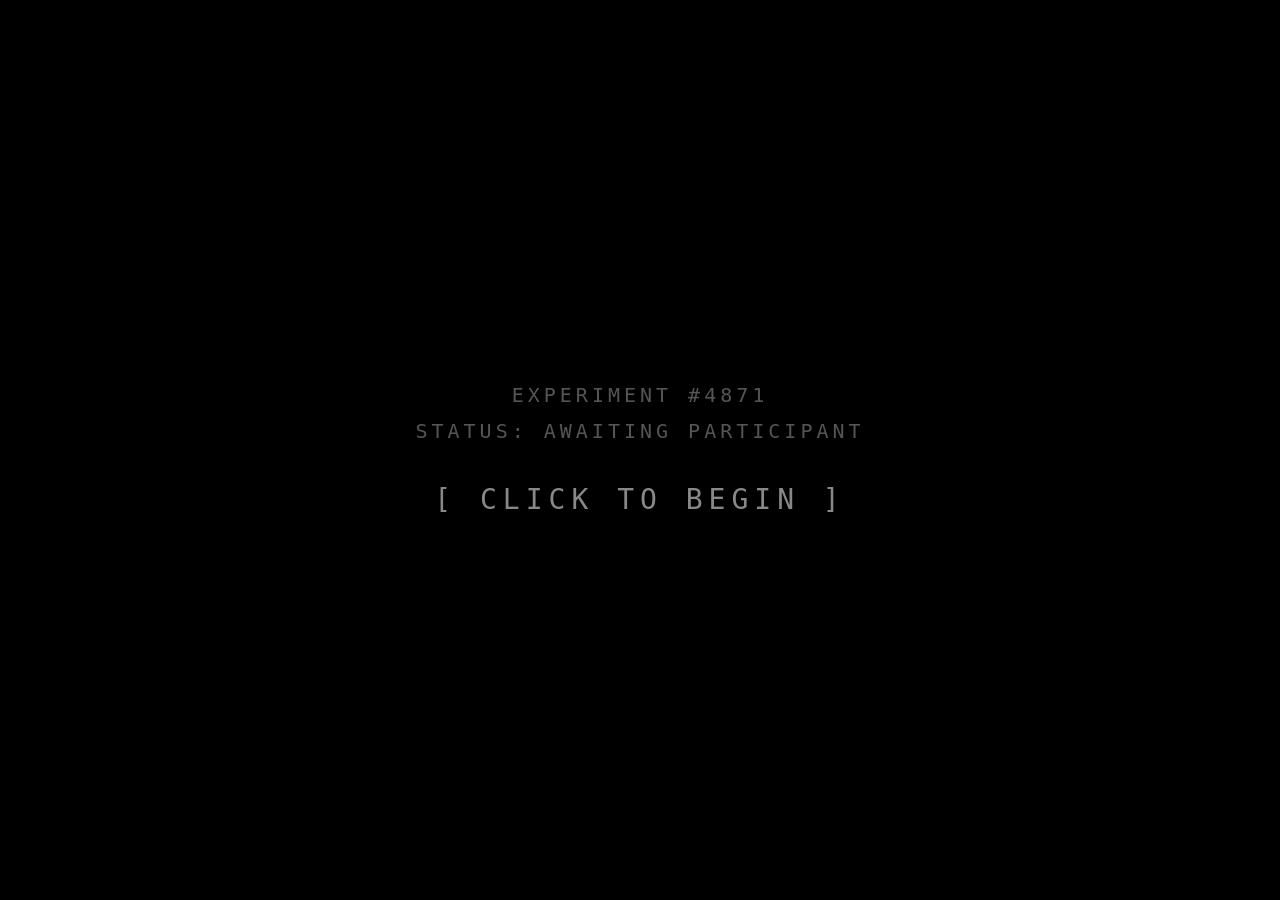
<file: index.html>
<!DOCTYPE html>
<html lang="en">
<head>
    <meta charset="UTF-8">
    <meta name="viewport" content="width=device-width, initial-scale=1.0">
    <title>dilemma</title>
    <meta name="description" content="You are one of 1,000 participants. The rules are simple. Choose wisely.">
    <meta name="theme-color" content="#000000">
    <meta property="og:title" content="dilemma">
    <meta property="og:description" content="You are one of 1,000 participants. The rules are simple. Choose wisely.">
    <meta property="og:type" content="website">
    <meta name="robots" content="noindex">
    <link rel="icon" href="data:image/svg+xml,<svg xmlns=%22http://www.w3.org/2000/svg%22 viewBox=%220 0 100 100%22><text y=%22.9em%22 font-size=%2290%22>⚫</text></svg>">
    <link href="https://fonts.cdnfonts.com/css/vcr-osd-mono" rel="stylesheet">
    <link rel="stylesheet" href="style.css">
</head>
<body>
    <!-- CRT static noise canvas -->
    <canvas id="static-canvas"></canvas>

    <!-- Floating particles -->
    <div id="particles"></div>

    <!-- Hover summary overlay -->
    <div id="hover-summary"></div>

    <!-- Glitch tear overlay -->
    <div id="glitch-tear"></div>

    <!-- Entry gate -->
    <div id="entry-gate">
        <div class="entry-text">
            <div class="entry-line dim">EXPERIMENT #4871</div>
            <div class="entry-line dim">STATUS: AWAITING PARTICIPANT</div>
            <div class="entry-prompt blink">[ CLICK TO BEGIN ]</div>
        </div>
    </div>

    <main id="game-container">
        <div id="text-display" class="fade-in"><span class="cursor">█</span></div>

        <div id="choice-container" class="hidden">
            <div class="button-container">
                <button id="red-btn" class="img-btn"><img src="red.png" alt="red button"></button>
                <button id="blue-btn" class="img-btn"><img src="blue.png" alt="blue button"></button>
            </div>
        </div>
    </main>

    <!-- Game Over Screen -->
    <div id="game-over" class="hidden">
        <div class="game-over-text">
            <div id="game-over-line1"></div>
            <div id="game-over-line2"></div>
        </div>
    </div>

    <script src="audio_data.js"></script>
    <script src="script.js"></script>
</body>
</html>
</file>
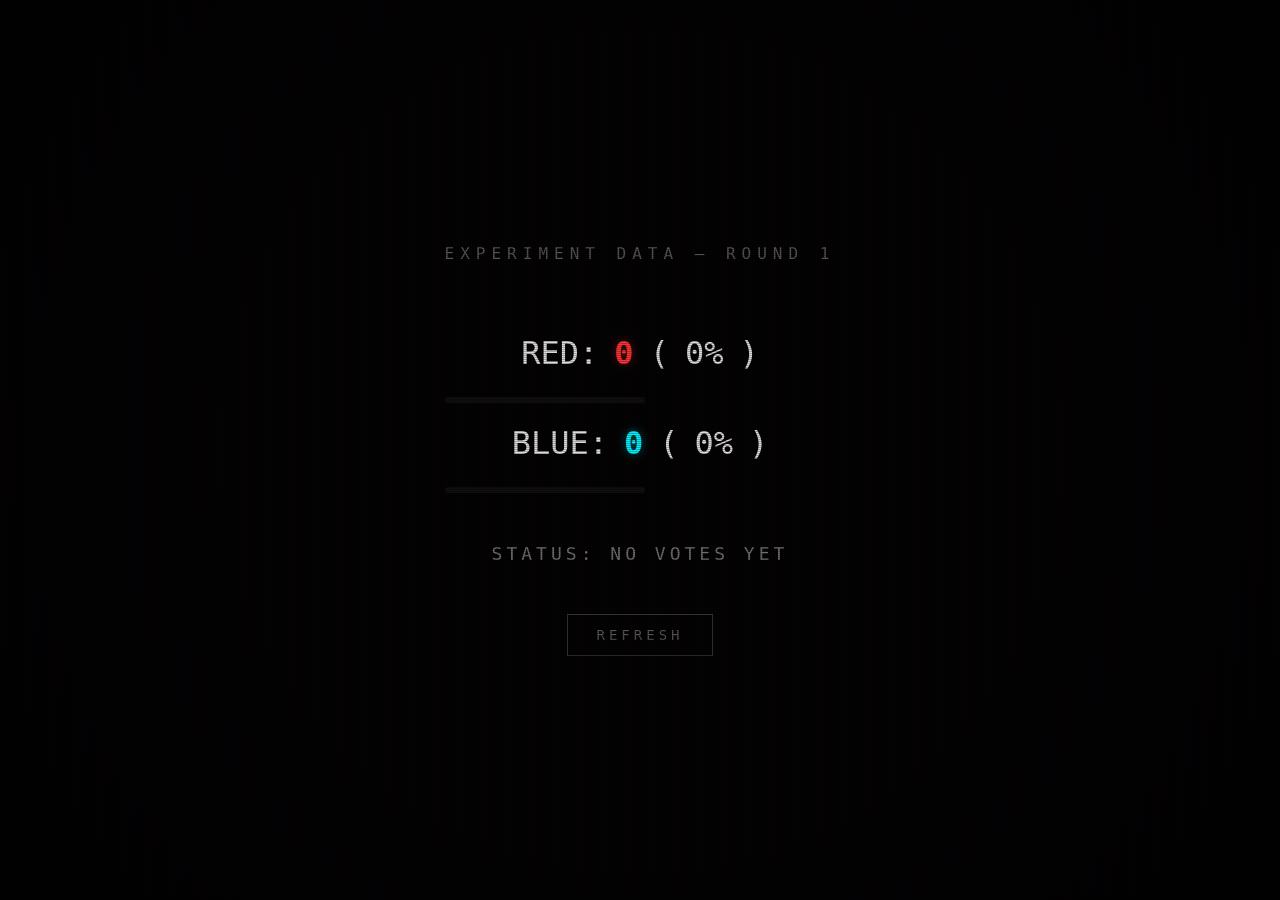
<file: results.html>
<!DOCTYPE html>
<html lang="en">

<head>
    <meta charset="UTF-8">
    <meta name="viewport" content="width=device-width, initial-scale=1.0">
    <title>results — dilemma</title>
    <meta name="description" content="Experiment results. The data speaks.">
    <meta name="theme-color" content="#000000">
    <link rel="icon" href="data:image/svg+xml,<svg xmlns=%22http://www.w3.org/2000/svg%22 viewBox=%220 0 100 100%22><text y=%22.9em%22 font-size=%2290%22>⚫</text></svg>">
    <link href="https://fonts.cdnfonts.com/css/vcr-osd-mono" rel="stylesheet">
    <style>
        @font-face {
            font-family: 'VCR OSD Mono';
            font-style: normal;
            font-weight: 400;
            src: local('VCR OSD Mono'), url('https://fonts.cdnfonts.com/s/14798/VCR_OSD_MONO_1.001[1].woff') format('woff');
        }

        * {
            box-sizing: border-box;
            margin: 0;
            padding: 0;
        }

        body {
            --pulse-color: #050000;
            background-color: #000;
            color: #e0e0e0;
            font-family: 'VCR OSD Mono', monospace;
            display: flex;
            flex-direction: column;
            align-items: center;
            justify-content: center;
            min-height: 100vh;
            text-align: center;
            animation: backgroundPulse 10s infinite ease-in-out;
            cursor: crosshair;
            overflow: hidden;
        }

        /* CRT Scanlines */
        body::after {
            content: " ";
            display: block;
            position: fixed;
            top: 0; left: 0; bottom: 0; right: 0;
            background:
                linear-gradient(rgba(18, 16, 16, 0) 50%, rgba(0, 0, 0, 0.25) 50%),
                linear-gradient(90deg, rgba(255, 0, 0, 0.06), rgba(0, 255, 0, 0.02), rgba(0, 0, 255, 0.06));
            z-index: 100;
            background-size: 100% 2px, 3px 100%;
            pointer-events: none;
        }

        /* CRT Vignette */
        body::before {
            content: " ";
            display: block;
            position: fixed;
            top: 0; left: 0; bottom: 0; right: 0;
            background: radial-gradient(circle, rgba(0, 0, 0, 0) 50%, rgba(0, 0, 0, 0.7) 100%);
            z-index: 101;
            pointer-events: none;
        }

        @keyframes backgroundPulse {
            0%, 100% { background-color: #000; }
            50% { background-color: var(--pulse-color); }
        }

        .results-container {
            position: relative;
            z-index: 10;
            opacity: 0;
            animation: fadeIn 2s 0.5s forwards;
        }

        .header {
            font-size: 16px;
            letter-spacing: 6px;
            color: #555;
            margin-bottom: 50px;
            text-transform: uppercase;
        }

        .stats {
            font-size: 32px;
            line-height: 2.5;
        }

        .stat-row {
            display: flex;
            align-items: center;
            justify-content: center;
            gap: 16px;
        }

        .stat-bar-container {
            width: 200px;
            height: 6px;
            background: rgba(255, 255, 255, 0.05);
            border-radius: 3px;
            overflow: hidden;
            margin-top: 4px;
        }

        .stat-bar {
            height: 100%;
            width: 0%;
            transition: width 2s ease-out;
            border-radius: 3px;
        }

        .stat-bar.red-bar {
            background: linear-gradient(90deg, #ff3333, #ff6666);
            box-shadow: 0 0 10px rgba(255, 51, 51, 0.4);
        }

        .stat-bar.blue-bar {
            background: linear-gradient(90deg, #00f2ff, #66f7ff);
            box-shadow: 0 0 10px rgba(0, 242, 255, 0.4);
        }

        .red {
            color: #ff3333;
            text-shadow: 0 0 10px rgba(255, 51, 51, 0.4);
            font-weight: bold;
        }

        .blue {
            color: #00f2ff;
            text-shadow: 0 0 10px rgba(0, 242, 255, 0.4);
            font-weight: bold;
        }

        .status {
            margin-top: 50px;
            font-size: 18px;
            letter-spacing: 4px;
            opacity: 0.5;
            text-transform: uppercase;
        }

        button {
            margin-top: 50px;
            background: none;
            border: 1px solid rgba(255, 255, 255, 0.2);
            color: #555;
            font-family: inherit;
            font-size: 14px;
            letter-spacing: 4px;
            padding: 12px 28px;
            cursor: crosshair;
            transition: border-color 0.3s, color 0.3s;
            text-transform: uppercase;
        }

        button:hover {
            border-color: rgba(255, 255, 255, 0.5);
            color: #999;
        }

        @keyframes fadeIn {
            from { opacity: 0; transform: translateY(10px); }
            to { opacity: 1; transform: translateY(0); }
        }

        @media (max-width: 600px) {
            .stats { font-size: 22px; }
            .stat-bar-container { width: 120px; }
            .header { font-size: 12px; letter-spacing: 4px; }
        }
    </style>
</head>

<body>
    <div class="results-container">
        <div class="header">Experiment Data — Round 1</div>
        <div class="stats">
            <div>
                <div class="stat-row">
                    RED: <span id="red-count" class="red">...</span> (<span id="red-percent">0%</span>)
                </div>
                <div class="stat-bar-container">
                    <div id="red-bar" class="stat-bar red-bar"></div>
                </div>
            </div>
            <div>
                <div class="stat-row">
                    BLUE: <span id="blue-count" class="blue">...</span> (<span id="blue-percent">0%</span>)
                </div>
                <div class="stat-bar-container">
                    <div id="blue-bar" class="stat-bar blue-bar"></div>
                </div>
            </div>
        </div>
        <div id="status" class="status">fetching fate...</div>

        <button onclick="location.reload()">Refresh</button>
    </div>

    <script>
        const NAMESPACE = 'viral_button_dilemma_luna_2026_prod';
        const API_BASE = 'https://api.counterapi.dev/v1';

        async function fetchCount(key) {
            try {
                const response = await fetch(`${API_BASE}/${NAMESPACE}/${key}/`);
                const data = await response.json();
                if (!response.ok || data.code === 400) return 0;
                return data.count || 0;
            } catch (e) { return 0; }
        }

        async function update() {
            const red = await fetchCount('red_votes');
            const blue = await fetchCount('blue_votes');
            const total = red + blue;

            document.getElementById('red-count').innerText = red;
            document.getElementById('blue-count').innerText = blue;

            if (total === 0) {
                document.getElementById('red-percent').innerText = '0%';
                document.getElementById('blue-percent').innerText = '0%';
                document.getElementById('status').innerText = 'STATUS: NO VOTES YET';
            } else {
                const redP = (red / total * 100).toFixed(1);
                const blueP = (blue / total * 100).toFixed(1);
                document.getElementById('red-percent').innerText = redP + '%';
                document.getElementById('blue-percent').innerText = blueP + '%';

                // Animate bars
                setTimeout(() => {
                    document.getElementById('red-bar').style.width = redP + '%';
                    document.getElementById('blue-bar').style.width = blueP + '%';
                }, 500);

                if (blueP > 50) {
                    document.getElementById('status').innerText = 'STATUS: HUMANITY SURVIVES';
                } else {
                    document.getElementById('status').innerText = 'STATUS: ONLY RED SURVIVES';
                }
            }
        }

        update();
    </script>
</body>

</html>
</file>
<file: style.css>
@font-face {
    font-family: 'VCR OSD Mono';
    font-style: normal;
    font-weight: 400;
    src: local('VCR OSD Mono'), url('https://fonts.cdnfonts.com/s/14798/VCR_OSD_MONO_1.001[1].woff') format('woff');
}

/* ===========================
   Custom Cursor
   =========================== */

body {
    cursor: crosshair;
}

button, .img-btn {
    cursor: crosshair;
}

/* ===========================
   Root & Body
   =========================== */

body {
    --pulse-color: #050000;
    --static-opacity: 0;
    background-color: #000;
    color: #e0e0e0;
    font-family: 'VCR OSD Mono', 'VT323', monospace;
    font-size: 64px;
    display: flex;
    flex-direction: column;
    align-items: center;
    justify-content: center;
    min-height: 100vh;
    margin: 0;
    padding: 0;
    text-align: center;
    text-rendering: optimizeSpeed;
    -webkit-font-smoothing: none;
    line-height: 1.2;
    overflow: hidden;
    animation: backgroundPulse 10s infinite ease-in-out;
}

@keyframes backgroundPulse {
    0%, 100% {
        background-color: #000;
    }
    50% {
        background-color: var(--pulse-color);
    }
}

/* ===========================
   CRT Scanline Overlay
   =========================== */

body::after {
    content: " ";
    display: block;
    position: fixed;
    top: 0;
    left: 0;
    bottom: 0;
    right: 0;
    background:
        linear-gradient(rgba(18, 16, 16, 0) 50%, rgba(0, 0, 0, 0.25) 50%),
        linear-gradient(90deg, rgba(255, 0, 0, 0.06), rgba(0, 255, 0, 0.02), rgba(0, 0, 255, 0.06));
    z-index: 100;
    background-size: 100% 2px, 3px 100%;
    pointer-events: none;
    animation: scanlineShift 0.1s infinite;
}

@keyframes scanlineShift {
    0% { background-position: 0 0, 0 0; }
    100% { background-position: 0 1px, 0 0; }
}

/* ===========================
   CRT Vignette
   =========================== */

body::before {
    content: " ";
    display: block;
    position: fixed;
    top: 0;
    left: 0;
    bottom: 0;
    right: 0;
    background: radial-gradient(circle, rgba(0, 0, 0, 0) 50%, rgba(0, 0, 0, 0.7) 100%);
    z-index: 101;
    pointer-events: none;
}

/* ===========================
   Static Noise Canvas
   =========================== */

#static-canvas {
    position: fixed;
    top: 0;
    left: 0;
    width: 100vw;
    height: 100vh;
    z-index: 99;
    pointer-events: none;
    opacity: var(--static-opacity);
    mix-blend-mode: overlay;
}

/* ===========================
   Floating Particles
   =========================== */

#particles {
    position: fixed;
    top: 0;
    left: 0;
    width: 100vw;
    height: 100vh;
    z-index: 5;
    pointer-events: none;
    overflow: hidden;
}

.particle {
    position: absolute;
    width: 2px;
    height: 2px;
    background: rgba(255, 255, 255, 0.15);
    border-radius: 50%;
    animation: particleDrift linear infinite;
}

@keyframes particleDrift {
    0% {
        transform: translateY(100vh) translateX(0);
        opacity: 0;
    }
    10% {
        opacity: 1;
    }
    90% {
        opacity: 1;
    }
    100% {
        transform: translateY(-10vh) translateX(30px);
        opacity: 0;
    }
}

/* ===========================
   Hover Summary
   =========================== */

#hover-summary {
    position: fixed;
    top: 40px;
    left: 50%;
    transform: translateX(-50%);
    z-index: 200;
    font-size: 24px;
    letter-spacing: 4px;
    pointer-events: none;
    opacity: 0;
    transition: opacity 0.3s;
    text-transform: uppercase;
}

#hover-summary.visible {
    opacity: 1;
}

/* ===========================
   Glitch Tear
   =========================== */

#glitch-tear {
    position: fixed;
    left: 0;
    width: 100vw;
    height: 0;
    z-index: 150;
    pointer-events: none;
    background: linear-gradient(
        90deg,
        transparent 0%,
        rgba(255, 0, 255, 0.15) 20%,
        rgba(0, 255, 255, 0.1) 40%,
        transparent 60%,
        rgba(255, 0, 0, 0.1) 80%,
        transparent 100%
    );
    mix-blend-mode: screen;
    opacity: 0;
}

#glitch-tear.active {
    height: 4px;
    opacity: 1;
    animation: tearSweep 0.15s linear;
}

@keyframes tearSweep {
    0% { top: 0; }
    100% { top: 100vh; }
}

/* ===========================
   Entry Gate
   =========================== */

#entry-gate {
    position: fixed;
    top: 0;
    left: 0;
    width: 100vw;
    height: 100vh;
    z-index: 500;
    background: #000;
    display: flex;
    align-items: center;
    justify-content: center;
    cursor: crosshair;
    transition: opacity 1s ease-out;
}

#entry-gate.dismissed {
    opacity: 0;
    pointer-events: none;
}

.entry-text {
    text-align: center;
}

.entry-line {
    font-size: 20px;
    letter-spacing: 4px;
    text-transform: uppercase;
    margin-bottom: 12px;
    color: #555;
}

.entry-line.dim {
    opacity: 0;
    animation: entryFadeIn 2s forwards;
}

.entry-line.dim:nth-child(2) {
    animation-delay: 1.5s;
}

.entry-prompt {
    font-size: 28px;
    margin-top: 40px;
    color: #888;
    letter-spacing: 6px;
    opacity: 0;
    animation: entryFadeIn 1s 3.5s forwards;
}

.entry-prompt.blink {
    animation: entryFadeIn 1s 3.5s forwards, promptBlink 1.2s 4.5s infinite;
}

@keyframes entryFadeIn {
    from { opacity: 0; transform: translateY(5px); }
    to { opacity: 1; transform: translateY(0); }
}

@keyframes promptBlink {
    0%, 100% { opacity: 1; }
    50% { opacity: 0.3; }
}

/* ===========================
   Game Container
   =========================== */

#game-container {
    width: 100%;
    max-width: 1200px;
    display: flex;
    flex-direction: column;
    align-items: center;
    justify-content: center;
    z-index: 10;
    position: relative;
    opacity: 0;
    transition: opacity 1s ease-in;
}

#game-container.active {
    opacity: 1;
}

/* ===========================
   Text Display
   =========================== */

#text-display {
    min-height: 200px;
    transition: opacity 0.4s ease-in-out;
    opacity: 1;
    max-width: 90vw;
    word-wrap: break-word;
}

#text-display.fade-out {
    opacity: 0;
}

/* Terminal cursor */
.cursor {
    animation: cursorBlink 0.8s step-end infinite;
    opacity: 0.7;
    font-size: 0.8em;
}

@keyframes cursorBlink {
    0%, 100% { opacity: 0.7; }
    50% { opacity: 0; }
}

.text-blue {
    color: #00f2ff;
    text-shadow: 0 0 12px rgba(0, 242, 255, 0.6), 0 0 30px rgba(0, 242, 255, 0.15);
    font-weight: bold;
}

.text-red {
    color: #ff3333;
    text-shadow: 0 0 12px rgba(255, 51, 51, 0.6), 0 0 30px rgba(255, 51, 51, 0.15);
    font-weight: bold;
}

/* ===========================
   Choice Buttons
   =========================== */

#choice-container {
    margin-top: 40px;
    animation: fadeIn 0.8s forwards;
}

.button-container {
    display: flex;
    justify-content: center;
    gap: 80px;
}

.img-btn {
    background: none;
    border: none;
    padding: 0;
    cursor: crosshair;
    transition: transform 0.15s ease-out;
    outline: none;
    position: relative;
    z-index: 20;
}

.img-btn img {
    width: 500px;
    height: 500px;
    display: block;
    image-rendering: auto;
    border: 2px solid transparent;
    border-radius: 50%;
    transition: border-color 0.3s, filter 0.3s;
}

.img-btn:hover img {
    border-color: rgba(255, 255, 255, 0.2);
}

#red-btn:hover img {
    filter: brightness(1.3) drop-shadow(0 0 25px rgba(255, 51, 51, 0.5));
    animation: buttonPulseRed 2s infinite alternate ease-in-out;
}

#blue-btn:hover img {
    filter: brightness(1.3) drop-shadow(0 0 25px rgba(0, 242, 255, 0.5));
    animation: buttonPulseBlue 2s infinite alternate ease-in-out;
}

@keyframes buttonPulseRed {
    0% {
        transform: scale(1) skew(0deg);
        filter: brightness(1.3) drop-shadow(0 0 25px rgba(255, 51, 51, 0.5));
    }
    100% {
        transform: scale(1.03) skew(0.5deg);
        filter: brightness(1.5) drop-shadow(0 0 50px rgba(255, 51, 51, 0.7));
    }
}

@keyframes buttonPulseBlue {
    0% {
        transform: scale(1) skew(0deg);
        filter: brightness(1.3) drop-shadow(0 0 25px rgba(0, 242, 255, 0.5));
    }
    100% {
        transform: scale(1.03) skew(-0.5deg);
        filter: brightness(1.5) drop-shadow(0 0 50px rgba(0, 242, 255, 0.7));
    }
}

.img-btn:active {
    transform: scale(0.92);
}

.img-btn:disabled {
    cursor: not-allowed;
    filter: grayscale(1) opacity(0.15);
}

/* ===========================
   Screen Shake
   =========================== */

.screen-shake {
    animation: shakeScreen 0.4s ease-out;
}

@keyframes shakeScreen {
    0% { transform: translate(0, 0); }
    10% { transform: translate(-6px, 3px); }
    20% { transform: translate(5px, -4px); }
    30% { transform: translate(-4px, 2px); }
    40% { transform: translate(3px, -3px); }
    50% { transform: translate(-2px, 1px); }
    60% { transform: translate(2px, -1px); }
    80% { transform: translate(-1px, 0px); }
    100% { transform: translate(0, 0); }
}

/* ===========================
   Game Over Screen
   =========================== */

#game-over {
    position: fixed;
    top: 0;
    left: 0;
    width: 100vw;
    height: 100vh;
    z-index: 300;
    background: #000;
    display: flex;
    align-items: center;
    justify-content: center;
    flex-direction: column;
}

.game-over-text {
    text-align: center;
    font-size: 36px;
    line-height: 2;
    opacity: 0;
    animation: fadeIn 3s 0.5s forwards;
}

#game-over-line1 {
    color: #555;
    font-size: 24px;
    letter-spacing: 6px;
    text-transform: uppercase;
}

#game-over-line2 {
    color: #333;
    font-size: 16px;
    letter-spacing: 4px;
    margin-top: 20px;
}

/* ===========================
   Utility
   =========================== */

.hidden {
    display: none !important;
}

#flash-overlay {
    position: fixed;
    top: 0;
    left: 0;
    width: 100vw;
    height: 100vh;
    background-size: cover;
    background-position: center;
    background-repeat: no-repeat;
    z-index: 1000;
    filter: brightness(2) contrast(3) grayscale(1);
    opacity: 0.4;
    pointer-events: none;
    image-rendering: pixelated;
}

/* ===========================
   Animations
   =========================== */

@keyframes fadeIn {
    from { opacity: 0; }
    to { opacity: 1; }
}

@keyframes glitch {
    0% {
        transform: translate(0);
        text-shadow: none;
    }
    20% {
        transform: translate(-3px, 1px);
        text-shadow: 3px 0 #ff00ea, -3px 0 #00ffff;
    }
    40% {
        transform: translate(-1px, -2px);
        text-shadow: -2px 0 #ff00ea, 2px 0 #00ffff;
    }
    60% {
        transform: translate(3px, 1px);
        text-shadow: 2px 0 #ff00ea, -2px 0 #00ffff;
    }
    80% {
        transform: translate(1px, -1px);
        text-shadow: -3px 0 #ff00ea, 3px 0 #00ffff;
    }
    100% {
        transform: translate(0);
        text-shadow: none;
    }
}

.glitch-effect {
    animation: glitch 0.3s cubic-bezier(.25, .46, .45, .94) both;
}

/* ===========================
   Responsive
   =========================== */

@media (max-width: 1200px) {
    body {
        font-size: 48px;
    }

    .button-container {
        flex-direction: column;
        align-items: center;
        gap: 30px;
    }

    .img-btn img {
        width: 300px;
        height: 300px;
    }
}

@media (max-width: 600px) {
    body {
        font-size: 28px;
    }

    .img-btn img {
        width: 200px;
        height: 200px;
    }

    .entry-line {
        font-size: 14px;
        letter-spacing: 2px;
    }

    .entry-prompt {
        font-size: 18px;
        letter-spacing: 3px;
    }

    #text-display {
        min-height: 120px;
    }

    .button-container {
        gap: 20px;
    }
}
</file>
